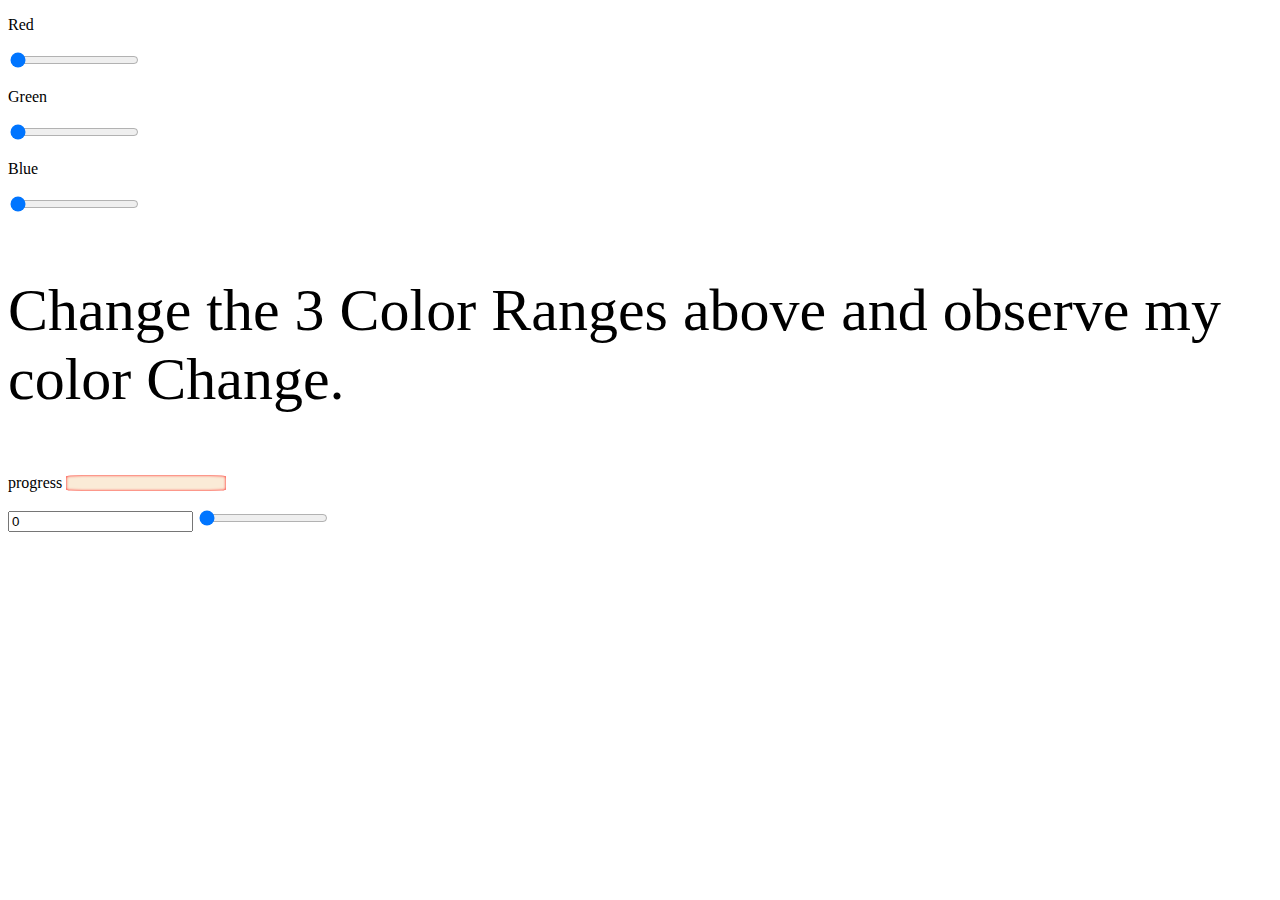
<file: Lab 1/Change Color/index.html>
<!DOCTYPE html>
<html>
    <head>
        <title>Change Color</title>
        <link rel="stylesheet" href="style.css">
    </head>
    <body>
        <p>Red</p>
        <input id="red-range" type="range" min="0" max="1" step="0.1" value="0" >
        <p>Green</p>
        <input id="green-range" type="range" min="0" max="1" step="0.1" value="0" >
        <p>Blue</p>
        <input id="blue-range" type="range" min="0" max="1" step="0.1" value="0" >

        <p id="text">Change the 3 Color Ranges above and observe my color Change.</p>

        <label for="progress">progress </label>
        <progress min="0" max="100" value="0" id="progress">0%</progress>
        <p id="percentage"></p>

        <form oninput="res.value=parseInt(num1.value)+parseInt(num2.value)">
            <input type="text" id="num1" value="0"/>
            <input type="range" min="0" max="10" value="0" step="1" id="num2"/> 
            <output name="res"></output>
        </form>

        <script src="script.js"></script>
    </body>
</html>
</file>
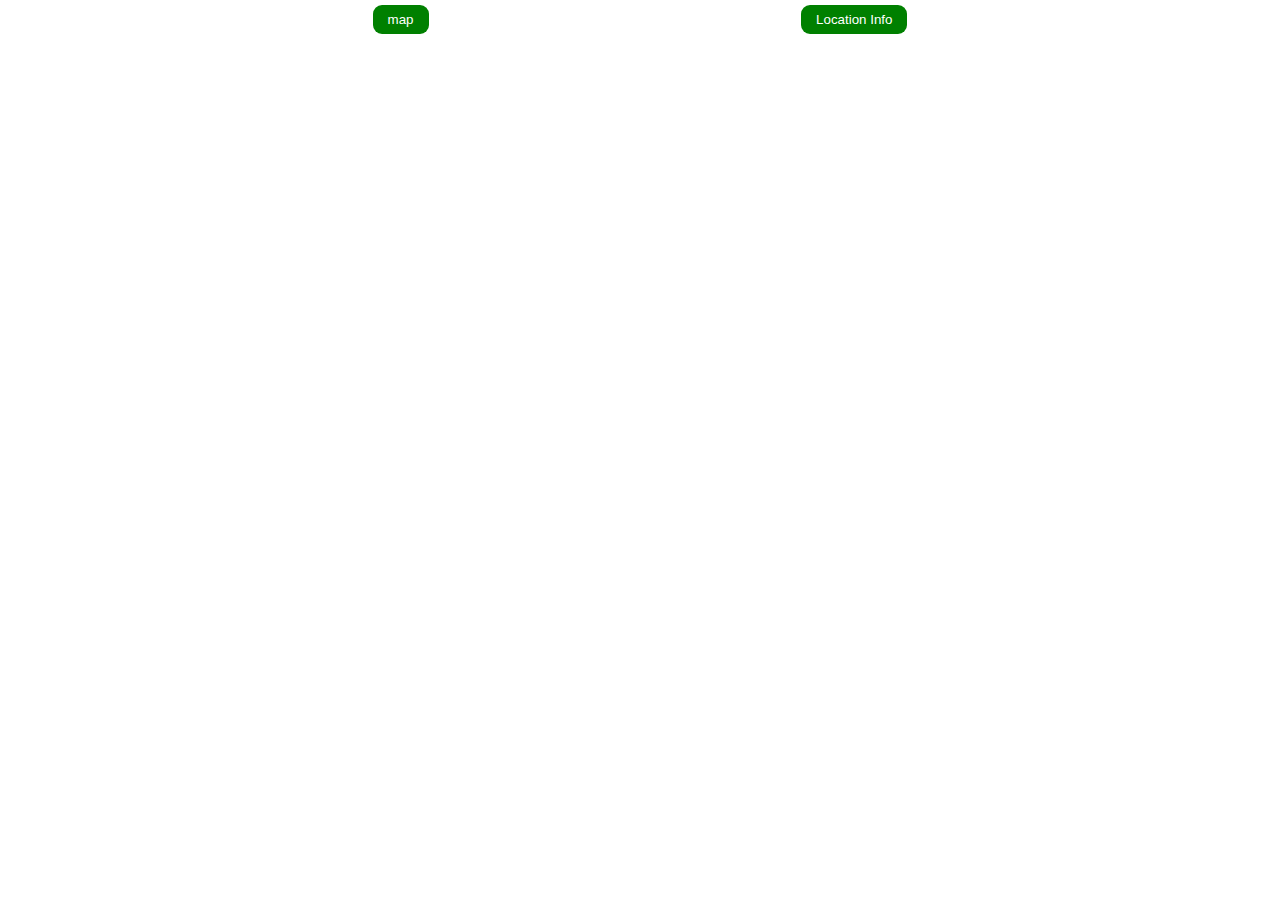
<file: Lab 2/Maps/index.html>
<html>
    <head>
        <title>Simple Map</title>
        <link rel="stylesheet" href="style.css">
        <script src="https://polyfill.io/v3/polyfill.min.js?features=default"></script>
    </head>
    <body>
        <div class="buttons">
            <button class="btn" id="getMap">map</button>
            <button class="btn" id="getInfo">Location Info</button>
        </div>
        <table id="infoTable"></table>
        <div id="map"></div>

        <!-- prettier-ignore -->
        <script>(g=>{var h,a,k,p="The Google Maps JavaScript API",c="google",l="importLibrary",q="__ib__",m=document,b=window;b=b[c]||(b[c]={});var d=b.maps||(b.maps={}),r=new Set,e=new URLSearchParams,u=()=>h||(h=new Promise(async(f,n)=>{await (a=m.createElement("script"));e.set("libraries",[...r]+"");for(k in g)e.set(k.replace(/[A-Z]/g,t=>"_"+t[0].toLowerCase()),g[k]);e.set("callback",c+".maps."+q);a.src=`https://maps.${c}apis.com/maps/api/js?`+e;d[q]=f;a.onerror=()=>h=n(Error(p+" could not load."));a.nonce=m.querySelector("script[nonce]")?.nonce||"";m.head.append(a)}));d[l]?console.warn(p+" only loads once. Ignoring:",g):d[l]=(f,...n)=>r.add(f)&&u().then(()=>d[l](f,...n))})
                ({key: "AIzaSyB41DRUbKWJHPxaFjMAwdrzWzbVKartNGg", v: "weekly"});</script>
        <script src="script.js"></script>
    </body>
</html>
</file>
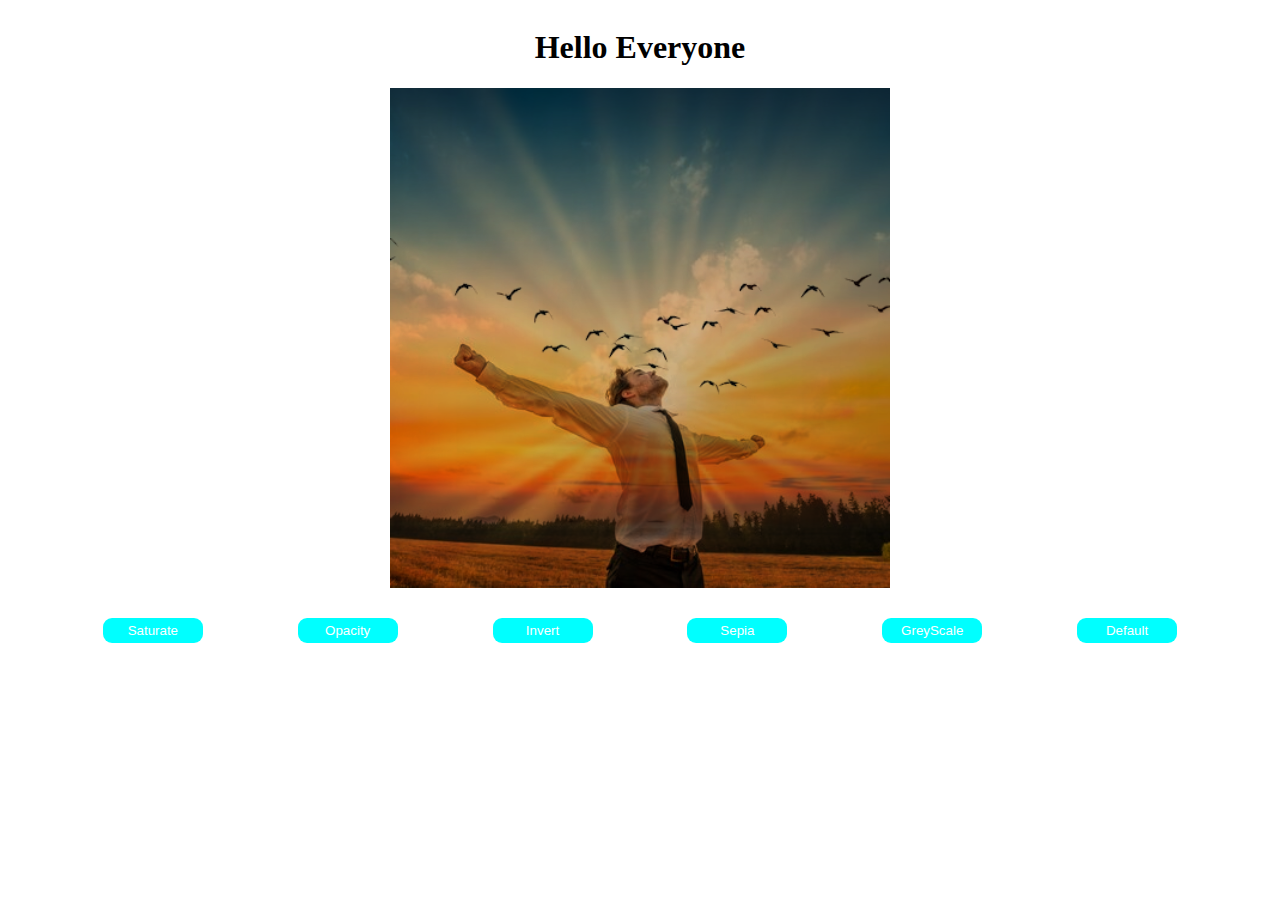
<file: Lab 3/Background-images/index.html>
<!DOCTYPE html>
<html>
    <head>
        <title>Choose background</title>
        <link rel="stylesheet" href="style.css">
    </head>
    <body>
        <div class="container">
            <h1>Hello Everyone</h1>
            <div id="image">
            </div>
        </div>
        <div class="btn">
            <button id="saturate">Saturate</button>
            <button id="opacity">Opacity</button>
            <button id="invert">Invert</button>
            <button id="sepia">Sepia</button>
            <button id="grey">GreyScale</button>
            <button id="defaultimg">Default</button>
        </div>
        <script src="script.js"></script>
    </body>
</html>
</file>
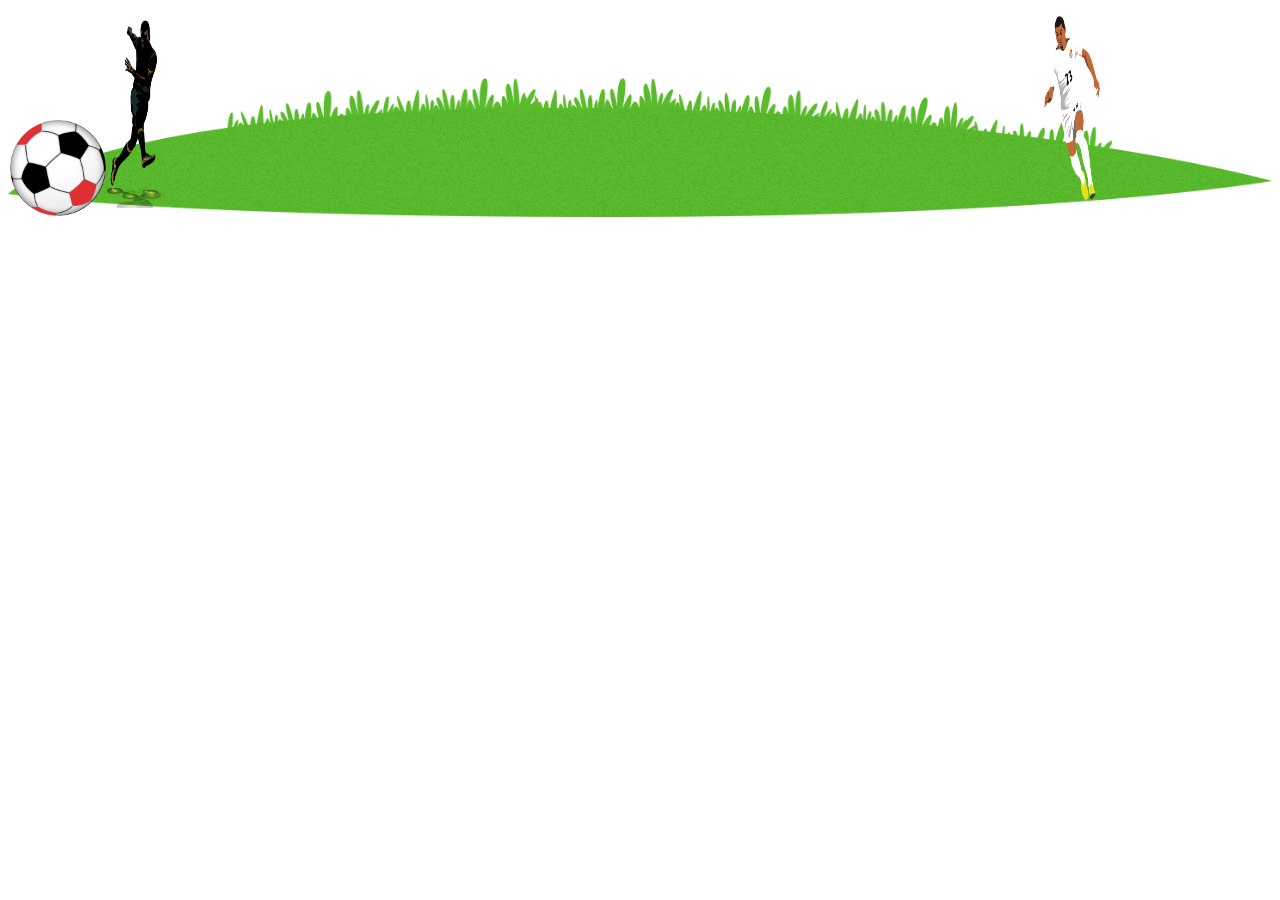
<file: Lab 3/ball/index.html>
<!DOCTYPE html>
<html>
    <head>
        <title>Ball</title>
        <link rel="stylesheet" href="style.css">
    </head>
    <body>
        <div class="container">
            <img class="grass" src="images/grass.png">
            <img class="player1" src="images/player1.png">
            <img class="player2" src="images/player2.png">
            <img class="ball" src="images/Black-Red_Egyptian_Soccer_ball.png">
        </div>
    </body>
</html>
</file>
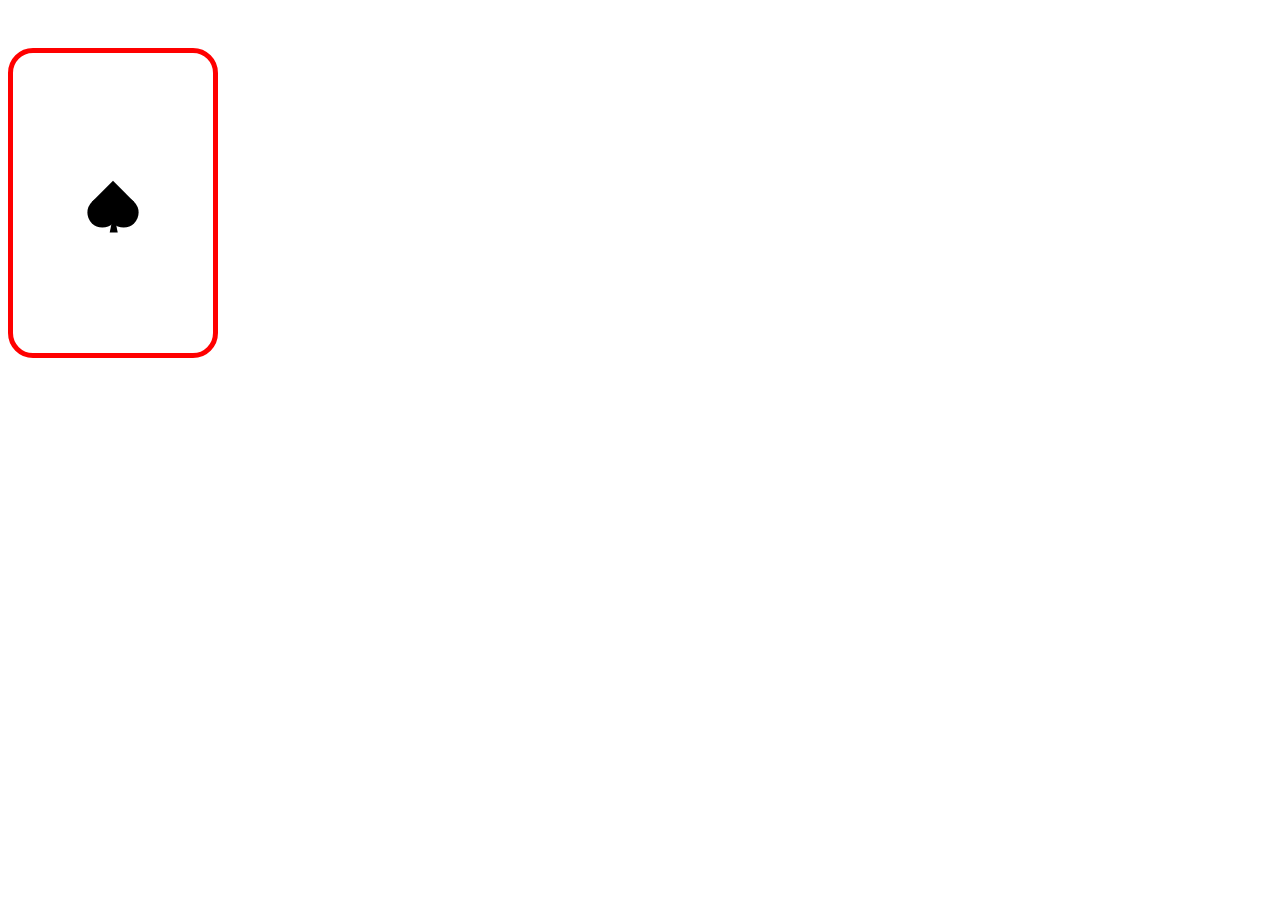
<file: Lab 3/Card/index.html>
<!DOCTYPE html>
<html>
    <head>
        <title>Card</title>
        <style>
            body {
                color: black;
                font-size: 3em;
                margin-top: 1em;
                text-align: center;
                text-transform: uppercase;
            }

            .container{
                width: 200px;
                height: 300px;
                border: 5px solid red;
                border-radius: 25px;
                display: flex;
                justify-content: center;
                align-items: center;
            }

            .shape{
                transform: rotate(180deg);
            }

            .heart {
                background-color: black;
                display: inline-block;
                height: 30px;
                margin: 0 10px;
                position: relative;
                top: 0;
                transform: rotate(-45deg);
                width: 30px;
            }

            .heart:before,
            .heart:after {
                content: "";
                background-color: black;
                border-radius: 50%;
                height: 30px;
                position: absolute;
                width: 30px;
            }

            .heart:before {
                top: -15px;
                left: 0;
            }

            .heart:after {
                left: 15px;
                top: 0;
            }

            .tale{
                width: 0; 
                height: 0; 
                border-left: 4px solid transparent;
                border-right: 4px solid transparent;
                border-top: 20px solid black;
                transform: rotate(45deg);
                position:absolute;
                bottom:20px;
                right:-3px;
            }
        </style>
    </head>
    <body>
        <div class="container">
            <div class="shape"><span class="heart"><span class="tale"></span></span></div>
        </div>
</html>
</file>
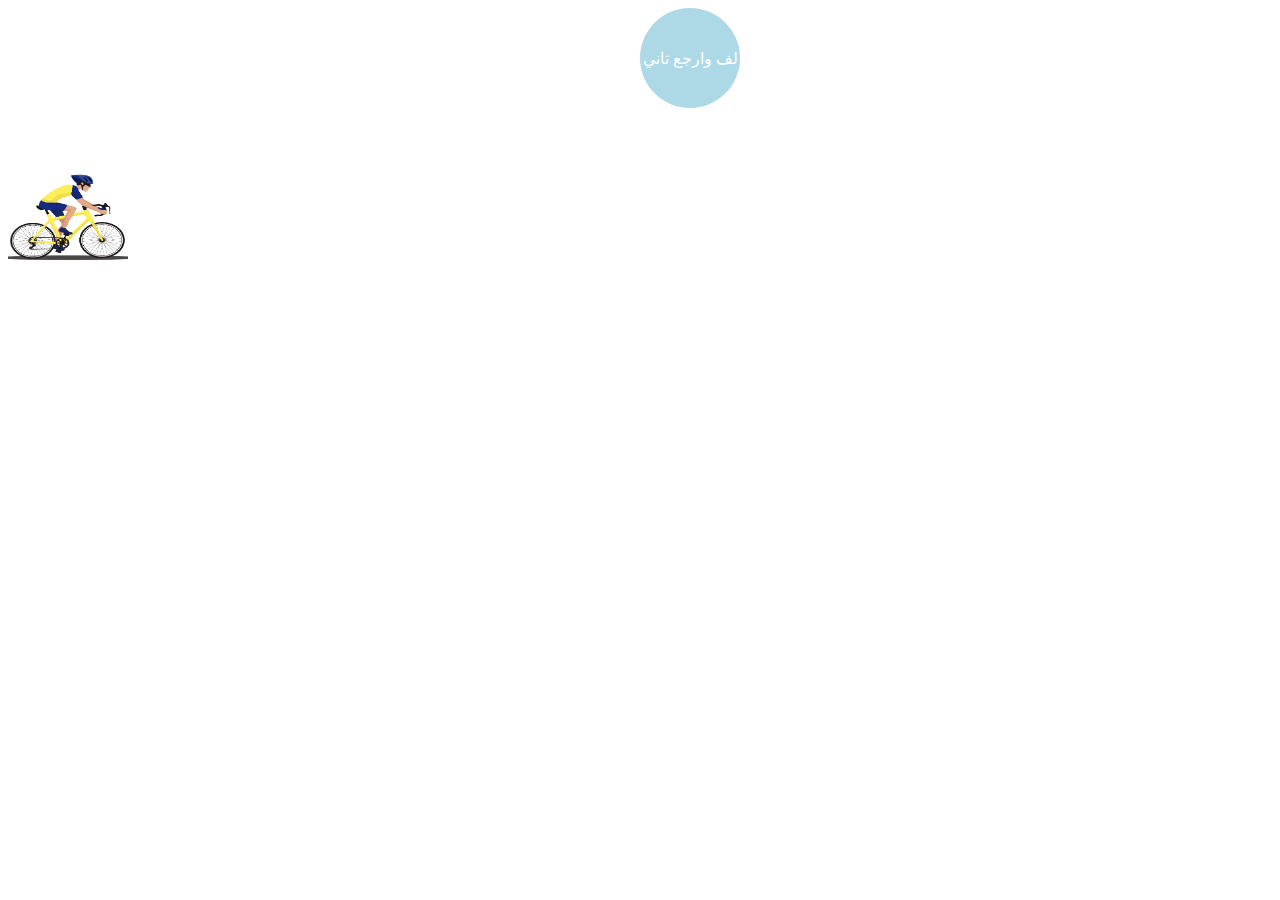
<file: Lab 3/Route/index.html>
<!DOCTYPE html>
<html>
    <head>
        <title>Route</title>
        <link rel="stylesheet" href="style.css">
    </head>
    <body>
        <div class="circlediv">
            <p>لف وارجع تاني</p>
        </div>
        <img class="images" src="images/—Pngtree—cartoon characters ride bicycles_4141664.png">
    </body>
</html>
</file>
<file: Lab 1/Change Color/style.css>
#text {
    font-size: 60px;
}

#progress{
    appearance: none;
}

progress::-webkit-progress-bar{
    background-color: antiquewhite;
    box-shadow: 0 0 3px red inset;
    width: 100%;
    border-radius: 10%;
}

progress::-webkit-progress-value{
    background-color: green;
}
</file>
<file: Lab 2/Maps/style.css>
.btn {
    margin-bottom: 10px;
    background-color: green;
    color: white;
    padding: 7px 15px;
    border: none;
    border-radius: 9px;
    margin-top: 5px;
}

.buttons {
    display: flex;
    flex-direction: row;
    justify-content: space-evenly;
    align-items: center;
    margin: 0;
    padding: 0;
    flex: 1;
}

#map {
    height: 300px;
    width: 400px;
    margin: auto;
}

#infoTable {
    margin-top: 20px;
    margin-bottom: 40px;
    border-collapse: collapse;
    width: 100%;
}

#infoTable th, #infoTable td {
    border: 1px solid #ddd;
    padding: 8px;
    text-align: left;
}

#infoTable th {
    background-color: green;
    color: white;
}

html,
body {
    height: 100%;
    margin: 0;
    padding: 0;
}
</file>
<file: Lab 3/Background-images/style.css>
.container{
    display: flex;
    flex-direction: column;
    justify-content: center;
    align-items: center;
    margin-bottom: 30px;
}

#image{
    width: 500px;
    height: 500px;
    background-image: url(images/sun.avif), url(images/bird.avif), url(images/thankful-businessman-with-open-arms-field_254268-363.jpg);
    background-blend-mode:multiply;
    background-repeat: no-repeat;
    background-size: cover;
    background-position: center;
}

.btn{
    display: flex;
    justify-content: space-evenly;
}

button{
    background-color: aqua;
    color: white;
    border: none;
    border-radius: 9px;
    width: 100px;
    padding: 5px;
}
</file>
<file: Lab 3/ball/style.css>
.container{
    position: relative;
}

.grass{
    margin-top: 50px;
    width: 100%;
    top: 20px;
}

.ball{
    width: 100px;
    height: 100px;
    top: 110px;
    animation-name: ball;
    animation-duration: 2s;
    animation-timing-function: linear;
    animation-iteration-count: infinite;
    animation-direction: alternate;
}

img{
    position: absolute;
}

.player1{
    max-width: 100px;
    height: 200px;
    left: 80px;
}

.player2{
    width: 100px;
    height: 200px;
    right: 150px;
}

@keyframes ball{
    0%{
        left:10%;
    }
    100%{
        left:80%;
    }
}
</file>
<file: Lab 3/Route/style.css>
.circlediv{
    width: 100px;
    height: 100px;
    border-radius: 50px;
    background-color: lightblue;
    color: white;
    margin-bottom: 60px;
    display: flex;
    align-items: center;
    justify-content: center;
    position: relative;
    left: 50%;
    animation-name: circlerotate;
    animation-duration: 1s;
    animation-timing-function: linear;
    animation-iteration-count: infinite;
}

.images{
    width: 120px;
    height: 100px;
    position: absolute;
    animation-name: bike;
    animation-duration: 2s;
    animation-timing-function: linear;
    animation-iteration-count: infinite;
}

@keyframes circlerotate {
    0% {
        transform: rotate(0deg);
    }
    25% {
        transform: rotate(20deg);
    }
    50% {
        transform: rotate(0deg);
    }
    75% {
        transform: rotate(-20deg);
    }
    100% {
        transform: rotate(0deg);
    }
}

@keyframes bike{
    0% {
        transform: translateX(0px) rotateY(0deg);
    }
    50%{
        transform: translateX(780px) rotateY(0deg);
    }
    51% {
        transform: translateX(780px) rotateY(180deg);
    }
    99% {
        transform: translateX(0px) rotateY(180deg);
    }
    100% {
        transform: translateX(0px) rotateY(0deg);
    }
}
</file>
